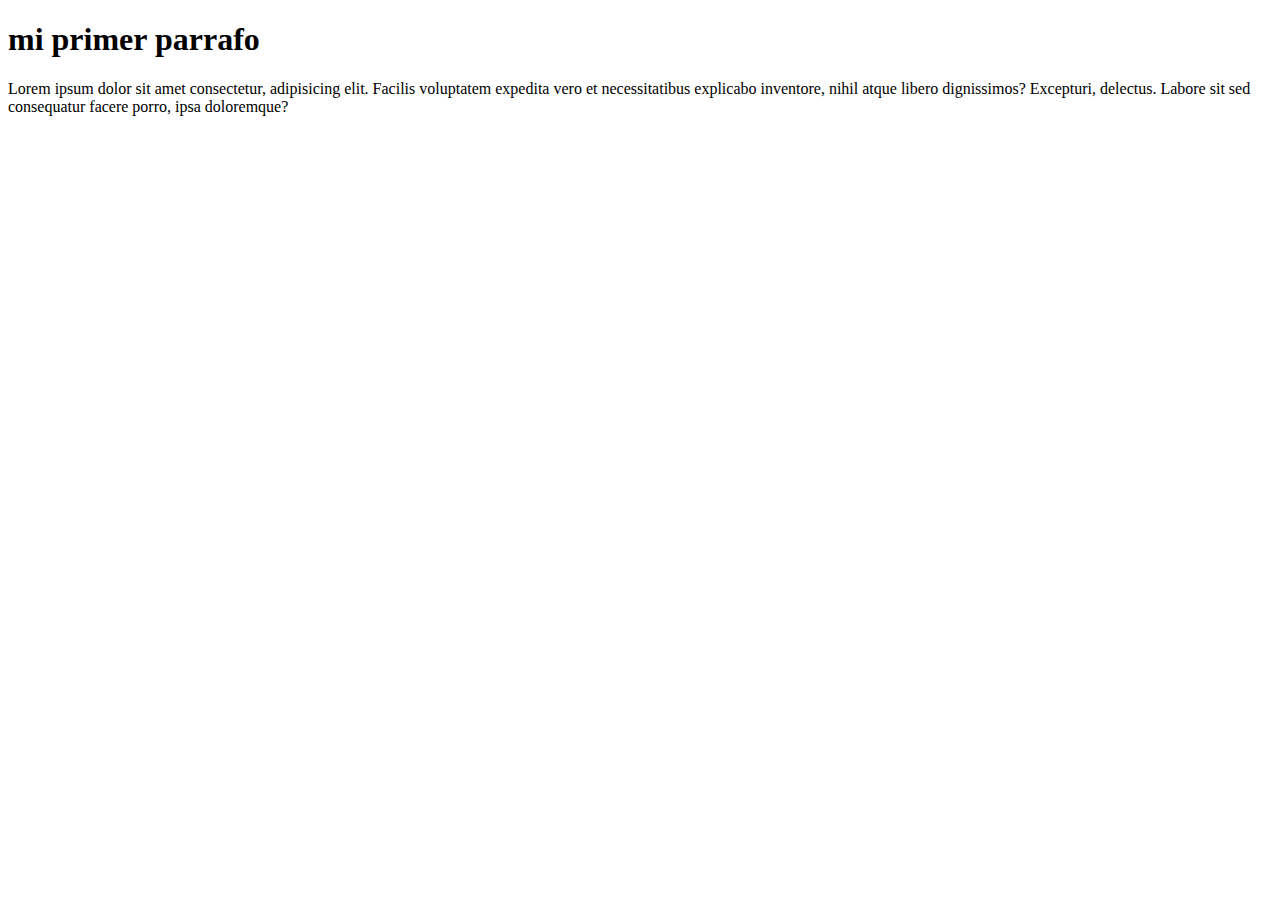
<file: index.html>
<!DOCTYPE html>
<html lang="en">
<head>
    <meta charset="UTF-8">
    <meta http-equiv="X-UA-Compatible" content="IE=edge">
    <meta name="viewport" content="width=device-width, initial-scale=1.0">
    <title>esta es mi primeria pagina</title>
</head>
<body>
    
    <h1>mi primer parrafo</h1>

    <p>Lorem ipsum dolor sit amet consectetur, adipisicing elit. 
        Facilis voluptatem expedita vero et necessitatibus explicabo inventore,
         nihil atque libero dignissimos? Excepturi, delectus. Labore sit sed consequatur facere porro, ipsa doloremque?
    </p>

</body>
</html>
</file>
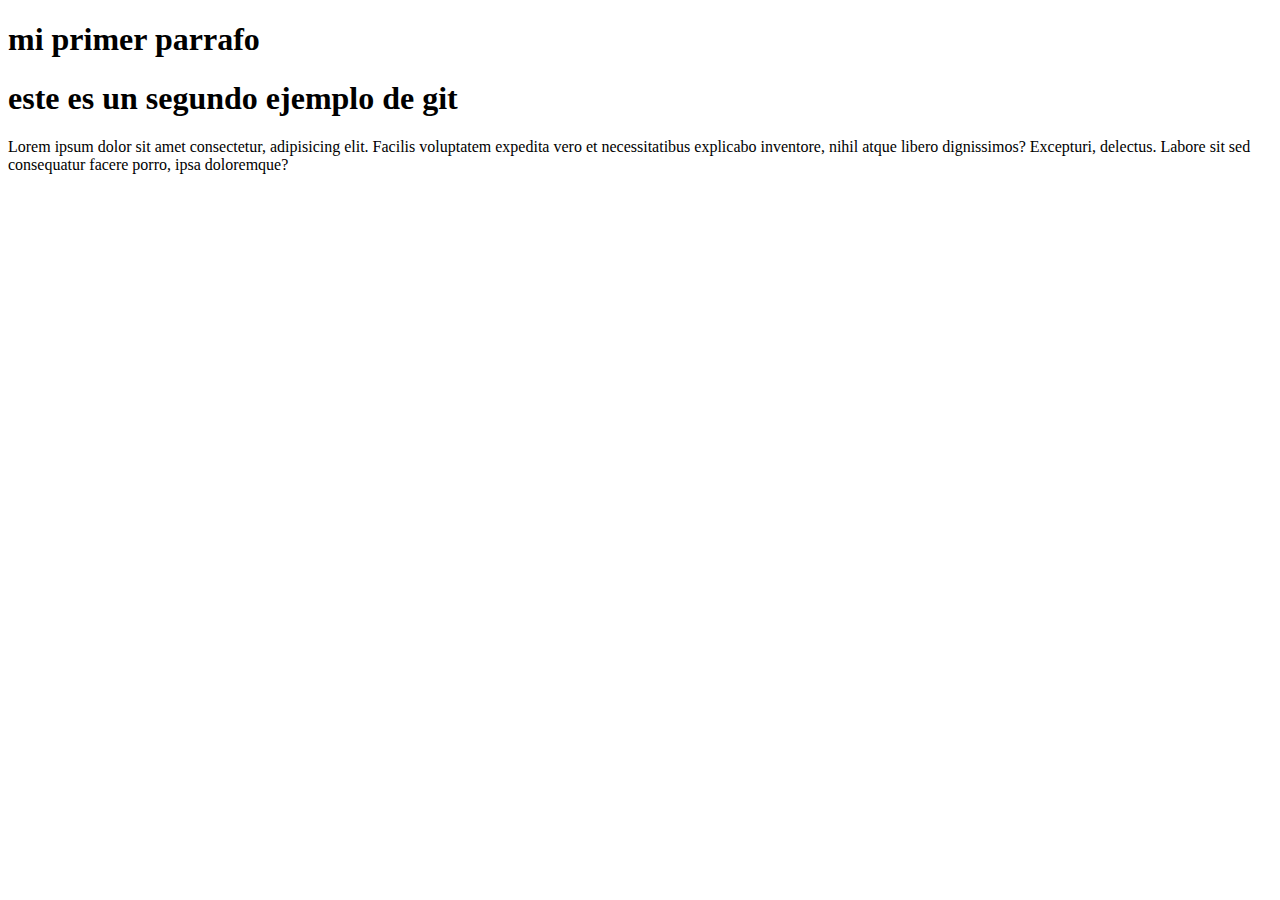
<file: PROYECTO GIT/index.html>
<!DOCTYPE html>
<html lang="en">
<head>
    <meta charset="UTF-8">
    <meta http-equiv="X-UA-Compatible" content="IE=edge">
    <meta name="viewport" content="width=device-width, initial-scale=1.0">
    <title>esta es mi primeria pagina</title>
</head>
<body>
    
    <h1>mi primer parrafo</h1>
    <h1>este es un segundo ejemplo de git</h1>

    <p>Lorem ipsum dolor sit amet consectetur, adipisicing elit. 
        Facilis voluptatem expedita vero et necessitatibus explicabo inventore,
         nihil atque libero dignissimos? Excepturi, delectus. Labore sit sed consequatur facere porro, ipsa doloremque?
    </p>

</body>
</html>
</file>
